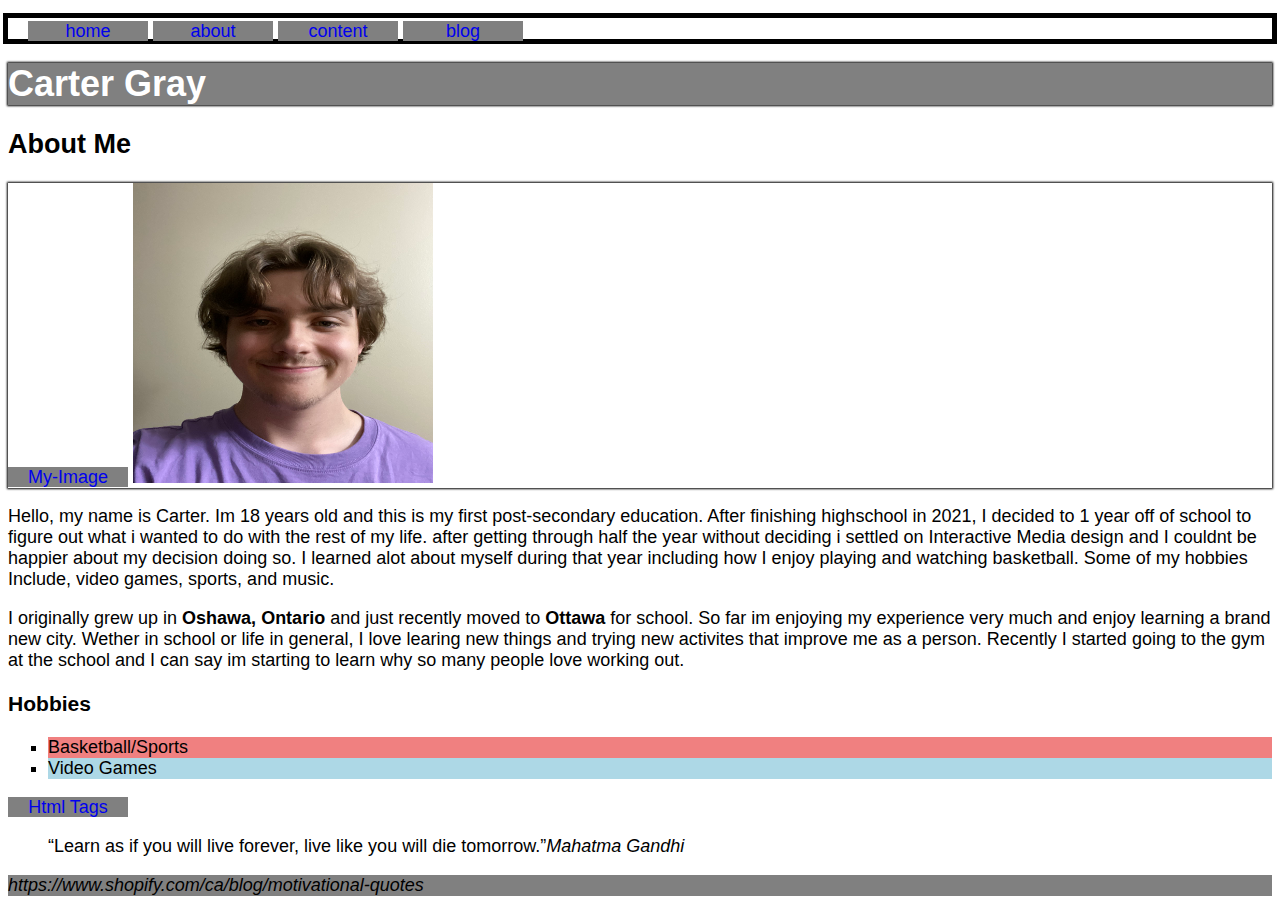
<file: index.html>
<!DOCTYPE html>
<html lang="en">

</head>
<body>
    
</body>
</html>
<head>
    <meta charset="UTF-8">
    <meta http-equiv="X-UA-Compatible" content="IE=edge">
    <meta name="viewport" content="width=device-width, initial-scale=1.0">
    <link rel="stylesheet" href="CSS/main.css">
    <Title>Html Assignment</Title>
</head>
<body>
    <div class="Outline">
<nav>
    <Ul>
        <li><a href="#">home</a></li>
            <li><a href="#">about</a></li>
            <li><a href="#">content</a></li>
            <li><a href="#">blog</a></li>
    </Ul>
</nav>
</div>
<div class="Container">
    <header>
        <site-header>
<H1 class="Name">Carter Gray</H1>
        </site-header>
</header>
</div>
<article>
    <H2>About Me</H2>
</article>
<div class="Container">
<a href="#My-Image">My-Image</a>

 
<img src="CSS/Images/image_67182337.JPG" alt="Picture of Me" title="My-Image" width="300" height="300">
</div>
<p>Hello, my name is Carter. Im 18 years old and this is my first post-secondary education. After finishing highschool
    in 2021, I decided to 1 year off of school to figure out what i wanted to do with the rest of my life. after getting
    through half the year without deciding i settled on Interactive Media design and I couldnt be happier about my
    decision doing so. I learned alot about myself during that year including how I enjoy playing and watching
    basketball. Some of my hobbies Include, video games, sports, and music.
</p>

<p>I originally grew up in <b>Oshawa, Ontario</b> and just recently moved to <b>Ottawa</b> for school. So far im
    enjoying my experience very much and enjoy learning a brand new city. Wether in school or life in general, I love
    learing new things and trying new activites that improve me as a person. Recently I started going to the gym at the
    school and I can say im starting to learn why so many people love working out.</p>
<h3>Hobbies</h3>

<div class="List">
<ul>
    <li class="Sports">Basketball/Sports</li>
    <li class="Sports">Video Games</li>
</ul>
</div>
<a href="notes.html" target="_blank">Html Tags</a> 

<blockquote>
    “Learn as if you will live forever, live like you will die tomorrow.”<cite>Mahatma Gandhi</cite>
</blockquote>

</body>

<footer><cite>https://www.shopify.com/ca/blog/motivational-quotes</cite></footer>
</html>
</file>
<file: CSS/main.css>
body{
    font-family: Arial, Helvetica, sans-serif;
    font-size: 18px;
}
header {
    background-color: gray;
}
footer {
    background-color: gray;
}
.Name {
    color: white;
}
.Container {
    box-shadow: 0px 0px 2px 1px;
    
    
}

ul {
    list-style-type: square;
}
.Sports:nth-child(1) {
    background-color: lightcoral;
}
.Sports:nth-child(2) {
    background-color: lightblue;
}
nav li {
    display: inline;
    color: green;
}
nav {
    position: relative;
    top: 3px;
    right: 20px;
    
}
.Outline {
outline-style: solid;
outline-width: 5px;
}
a {
    display: inline-block;
    background-color: grey;
    width: 120px;
    height: 20px;
    text-decoration: none;
    text-align: center;
}


 a:hover {
        color: orange;
 }
</file>
